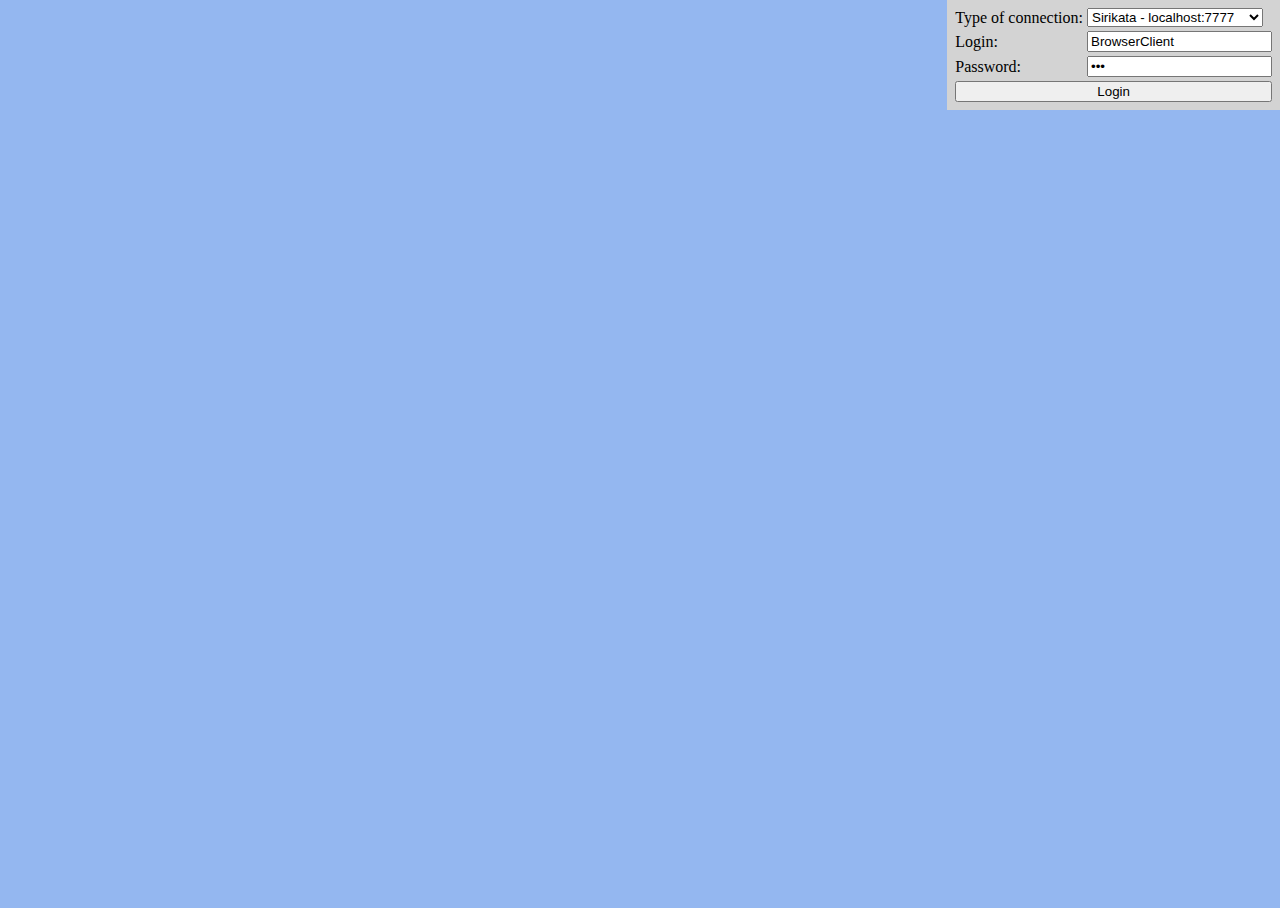
<file: chat.html>
<!DOCTYPE html>
<html>
<head>
    <title>OMP Client</title>
    <script data-main="scripts/chat.js" type="text/javascript" src="scripts/require.js"></script>
    <link rel="stylesheet" type="text/css" href="css/chat.css">
</head>
<body>
    <table id="loginForm">
        <tr>
            <td>
                Type of connection:
            </td>
            <td>
                <select id="connType" name="connType">
                    <option id="sirikataOption" value="sirikata" selected="selected">Sirikata - localhost:7777</option>
                    <option id="opensimOption" value="opensim">OpenSim - localhost:9000</option>
                </select>
            </td>
        </tr>
        <tr class="LoginData OpenSIMLoginData" style="display: none">
            <td>
                <label for="firstname">First name:</label>
            </td>
            <td>
                <input id="firstname" value="Test"/>
            </td>
        </tr>
        <tr class="LoginData OpenSIMLoginData" style="display: none">
            <td>
                <label for="lastname">Last name:</label>
            </td>
            <td>
                <input id="lastname" value="User"/>
            </td>
        </tr>
        <tr class="LoginData SirikataLoginData" style="display: none">
            <td>
                <label for="login">Login:</label>
            </td>
            <td>
                <input id="login" value="BrowserClient"/>
            </td>
        </tr>
        <tr class="LoginData OpenSIMLoginData SirikataLoginData" style="display: none">
            <td>
                <label for="pass">Password:</label>
            </td>
            <td>
                <input type="password" id="pass" value="123"/>
            </td>
        </tr>
        <tr>
            <td colspan="2">
                <button id="loginBtn" disabled="disabled">Login</button>
            </td>
        </tr>
    </table>
    <table id="chatInterface">
        <tr id="log"><td></td></tr>
        <tr><td><input id="say" /></td></tr>
    </table>
</body>
</html>
</file>
<file: css/chat.css>
body, html {
    height: 100%;
    background-color: #94b7f0;
}

#loginForm {
    padding: 5px;
    margin: 0px;
    height: 100px;
    background-color: lightgray;
    position: absolute;
    top: 0px;
    right: 0px;
    border: none;
}

#chatInterface {
    display: none;
    height: 100%;
    width: 100%;
}

#log {
    background-color: black;
    color: white;
    font-family: monospace;
    height: 100%;
    width: 100%;
}

#say {
    width: 100%;
    position: relative;
    top: -4px;
    left: -1px;
}

#loginBtn {
    width: 100%;
}
</file>
